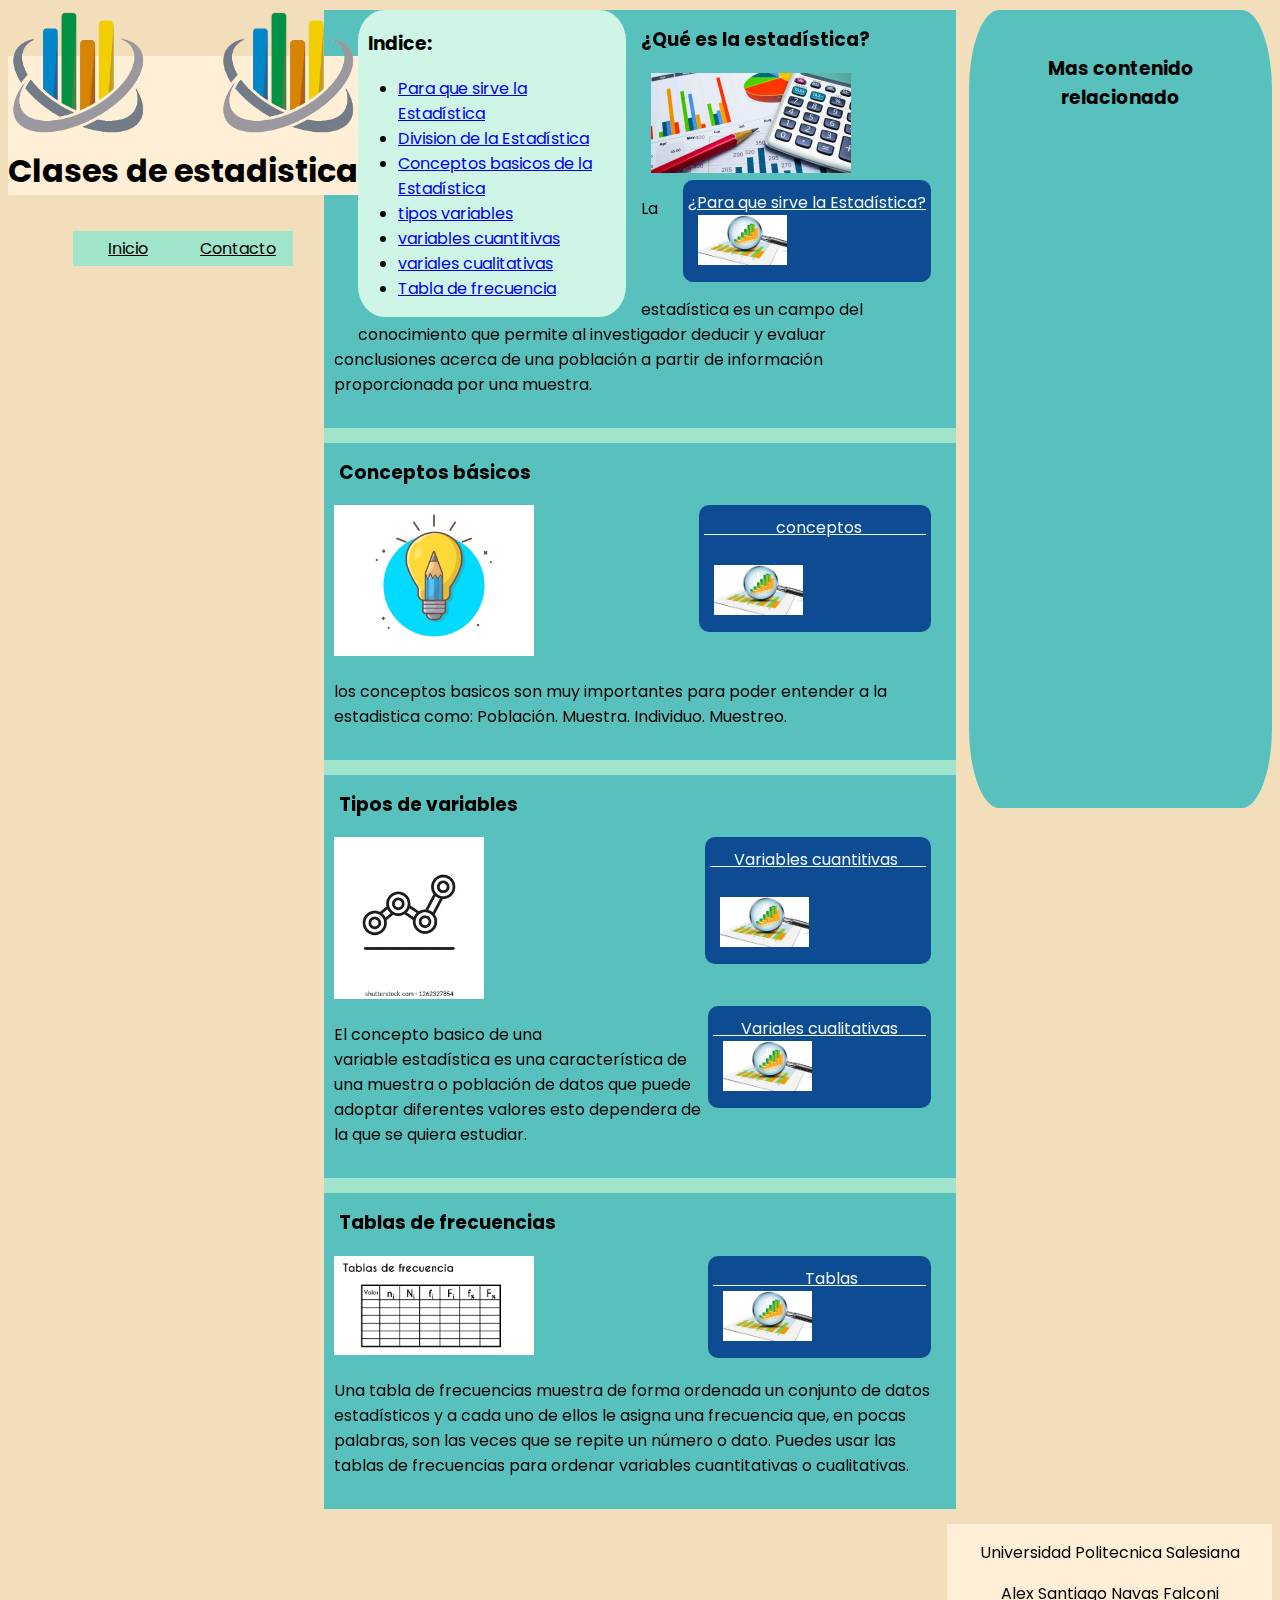
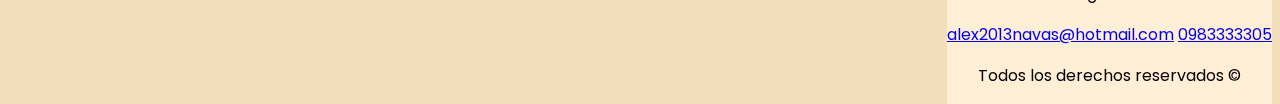
<file: trafor/index.html>
<!DOCTYPE html>
<html lang="en">
<head>
    <meta charset="UTF-8">
    <meta http-equiv="X-UA-Compatible" content="IE=edge">
    <meta name="viewport" content="width=device-width, initial-scale=1.0">
    <title>home page</title>
    <link rel="stylesheet" href="css/paginahome.css" type="text/css">
    <link rel="stylesheet" href="css/reglas.css" type="text/css">
    <link rel="stylesheet" href="css/3columnas.css" type="text/css">
    <link rel="stylesheet" href="https://fonts.googleapis.com/css2?family=Poppins">
</head>
<body>

<header class="encabezado">
    <div style="float: left;">
        <img src="imagenes\logo.png"  width="140" height="130" alt="logo">
    </div>
    
    <div style="float: right;">
        <img src="imagenes\logo.png"  width="140" height="130" alt="logo">
    </div>
    <br/>
    <div id="titu">
    <h1 style="text-align: center;">Clases de estadistica</h1>
</div>
    <ul id="menuHorizontal">
   
    <br/>
        <li><a href="index.html" target="_blank" >Inicio</a></li>
        <li><a href=" pagsec/pag9.html" target="_blank">Contacto</a></li>
    </ul>
    <br>
    
</header>



    <nav class="navegacion">
        <h3 style="padding-left: 10px;">Indice: </h3>
        <ul>
            <li><a href="pagsec/pag2.html" target="_blank">Para que sirve la Estadística</a></li>
            <li><a href="pagsec/pag3.html " target="_blank">Division de la Estadística</a> </li>
            <li><a href=" pagsec/pag4.html" target="_blank"> Conceptos basicos de la Estadística</a></li> <!--4 imagenes-->
            <li><a href=" pagsec/pag5.html" target="_blank"> tipos variables</a></li><!--tabla-->
            <li><a href=" pagsec/pag6.html" target="_blank">variables cuantitivas</a></li>
            <li><a href=" pagsec/pag7.html" target="_blank">variales cualitativas</a></li>
            <li><a href=" pagsec/pag8.html" target="_blank">Tabla de frecuencia</a></li><!--youtube-->
            
        </ul>
     </nav>
     
    <!-- videos de youtube-->
    <div class="videos">
        <h3 style="text-align: center;">Mas contenido relacionado</h3>
        <br>
        <iframe width="300" src="https://www.youtube.com/embed/IHuZKvCh3Mc" title="YouTube video player" frameborder="0" allow="accelerometer; autoplay; clipboard-write; encrypted-media; gyroscope; picture-in-picture" allowfullscreen></iframe>
        <iframe width="300" src="https://www.youtube.com/embed/0_ybaigJd1s" title="YouTube video player" frameborder="0" allow="accelerometer; autoplay; clipboard-write; encrypted-media; gyroscope; picture-in-picture" allowfullscreen></iframe>
        <iframe width="300" src="https://www.youtube.com/embed/Xq3thcQqwbc" title="YouTube video player" frameborder="0" allow="accelerometer; autoplay; clipboard-write; encrypted-media; gyroscope; picture-in-picture" allowfullscreen></iframe>
        <iframe width="300" src="https://www.youtube.com/embed/pt9-9BUQgQs" title="YouTube video player" frameborder="0" allow="accelerometer; autoplay; clipboard-write; encrypted-media; gyroscope; picture-in-picture" allowfullscreen></iframe>
        <br>
       <!-- <video width="300" height="300" controls>
            <source src="videos\video.mp4" type="video/mp4" > -->
        </video>
    </div>

     <div class="secciones">
        <section>
            <h3 style="margin-left: 15px; margin-top: 10px; padding-top: 15px;">¿Qué es la estadística?</h3>
            <article>
                <img src="imagenes/pag1.png" width="200" alt="Imagen de prueba" style="padding-left: 10px;">
                <aside >
                    <a href="pagsec/pag2.html" target="_blank" style="color: aliceblue;">¿Para que sirve la Estadística?</a>
                    <br>
                     
                    <img src="imagenes/pag1(2).png" height="50" alt="Imagen de prueba" style="padding-left: 10px;">
                </aside>
                <br/>
                <p style="padding-left: 10px;">La estadística es un campo del conocimiento que permite al investigador deducir y evaluar conclusiones acerca de una población a partir de información proporcionada por una muestra.
                </p>
            </article>
        </section>
        <section>
            <h3 style="margin-left: 15px; margin-top: 10px; padding-top: 15px;">Conceptos básicos</h3>
            <article>
                <img src="imagenes/pag1(3).png" width="200" alt="Imagen de prueba" style="padding-left: 10px;">
                <aside>
                    <a href="pagsec/pag2.html" target="_blank" style="color: aliceblue;"> &nbsp;&nbsp;&nbsp;&nbsp;&nbsp;&nbsp;&nbsp;&nbsp;&nbsp;&nbsp;&nbsp;&nbsp;&nbsp;&nbsp;&nbsp;&nbsp;&nbsp; conceptos&nbsp;&nbsp;&nbsp;&nbsp;&nbsp;&nbsp;&nbsp;&nbsp;&nbsp;&nbsp;&nbsp;&nbsp;&nbsp;&nbsp;&nbsp;&nbsp;</a>
                    <br>
                    <br> 
                    <img src="imagenes/pag1(2).png" height="50" alt="Imagen de prueba" style="padding-left: 10px;">
                </aside>
                <p style="padding-left: 10px;"> los conceptos basicos son muy importantes para poder entender a la estadistica como: Población.
                    Muestra.
                    Individuo.
                    Muestreo.

                    </p>
            </article>
        </section>
        <section>
            <h3 style="margin-left: 15px; margin-top: 10px; padding-top: 15px;">Tipos de variables</h3>
            <article>
                <img src="imagenes/pag1(4).png" width="150" alt="Imagen de prueba" style="padding-left: 10px;">
                <aside>
                    <a href=" pagsec/pag6.html" target="_blank" style="color: aliceblue; ">&nbsp;&nbsp;&nbsp;&nbsp;&nbsp;&nbsp;Variables cuantitivas&nbsp;&nbsp;&nbsp;&nbsp;&nbsp;&nbsp;&nbsp;</a>
                    <br>
                    <br> 
                    <img src="imagenes/pag1(2).png" height="50" alt="Imagen de prueba" style="padding-left: 10px;">
                </aside>
                <br>
                <aside>
                    <a href=" pagsec/pag7.html" target="_blank" style="color: aliceblue; ">&nbsp;&nbsp;&nbsp;&nbsp;&nbsp;&nbsp;&nbsp;Variales cualitativas&nbsp;&nbsp;&nbsp;&nbsp;&nbsp;&nbsp;&nbsp;</a>
                    <br>
                    <img src="imagenes/pag1(2).png" height="50" alt="Imagen de prueba" style="padding-left: 10px;">
                </aside>
                <p style="padding-left: 10px;">  El concepto basico de una variable estadística es una característica de una muestra o población de datos que puede adoptar diferentes valores esto dependera de la que se quiera estudiar.
                </p>
            </article>
        </section>
        <section>
            <h3 style="margin-left: 15px; margin-top: 10px; padding-top: 15px;">Tablas de frecuencias</h3>
            <article>
                <img src="imagenes/pag1(5).png" width="200" alt="Imagen de prueba" style="padding-left: 10px;">
                <aside>
                    <a href="pagsec/pag2.html" target="_blank" style="color: aliceblue;"> &nbsp;&nbsp;&nbsp;&nbsp;&nbsp;&nbsp;&nbsp;&nbsp;&nbsp;&nbsp;&nbsp;&nbsp;&nbsp;&nbsp;&nbsp;&nbsp;&nbsp;&nbsp;&nbsp;&nbsp;&nbsp;&nbsp; Tablas&nbsp;&nbsp;&nbsp;&nbsp;&nbsp;&nbsp;&nbsp;&nbsp;&nbsp;&nbsp;&nbsp;&nbsp;&nbsp;&nbsp;&nbsp;&nbsp;&nbsp;</a>
                    <br>

                    <img src="imagenes/pag1(2).png" height="50" alt="Imagen de prueba" style="padding-left: 10px;">
                </aside>
                <br/>
                <p style="padding-left: 10px;"> Una tabla de frecuencias muestra de forma ordenada un conjunto de datos estadísticos y a cada uno de ellos le asigna una frecuencia que, en pocas palabras, son las veces que se repite un número o dato. Puedes usar las tablas de frecuencias para ordenar variables cuantitativas o cualitativas.

                    </p>
            </article>
     </div>
     
<div class="contenedorPie">
    <footer class="pie" > 
        <p>Universidad Politecnica Salesiana</p>
        <p>Alex Santiago Navas Falconi</p>
        <a href="mailto:alex2013navas@hotmail.com">alex2013navas@hotmail.com</a>
        <a href="tel:0983333305">0983333305</a>
        <p> Todos los derechos reservados ©</p>
    </footer>
</div>


</body>
</html>
<!-- puntos agregados a las otras paginas-->
</file>
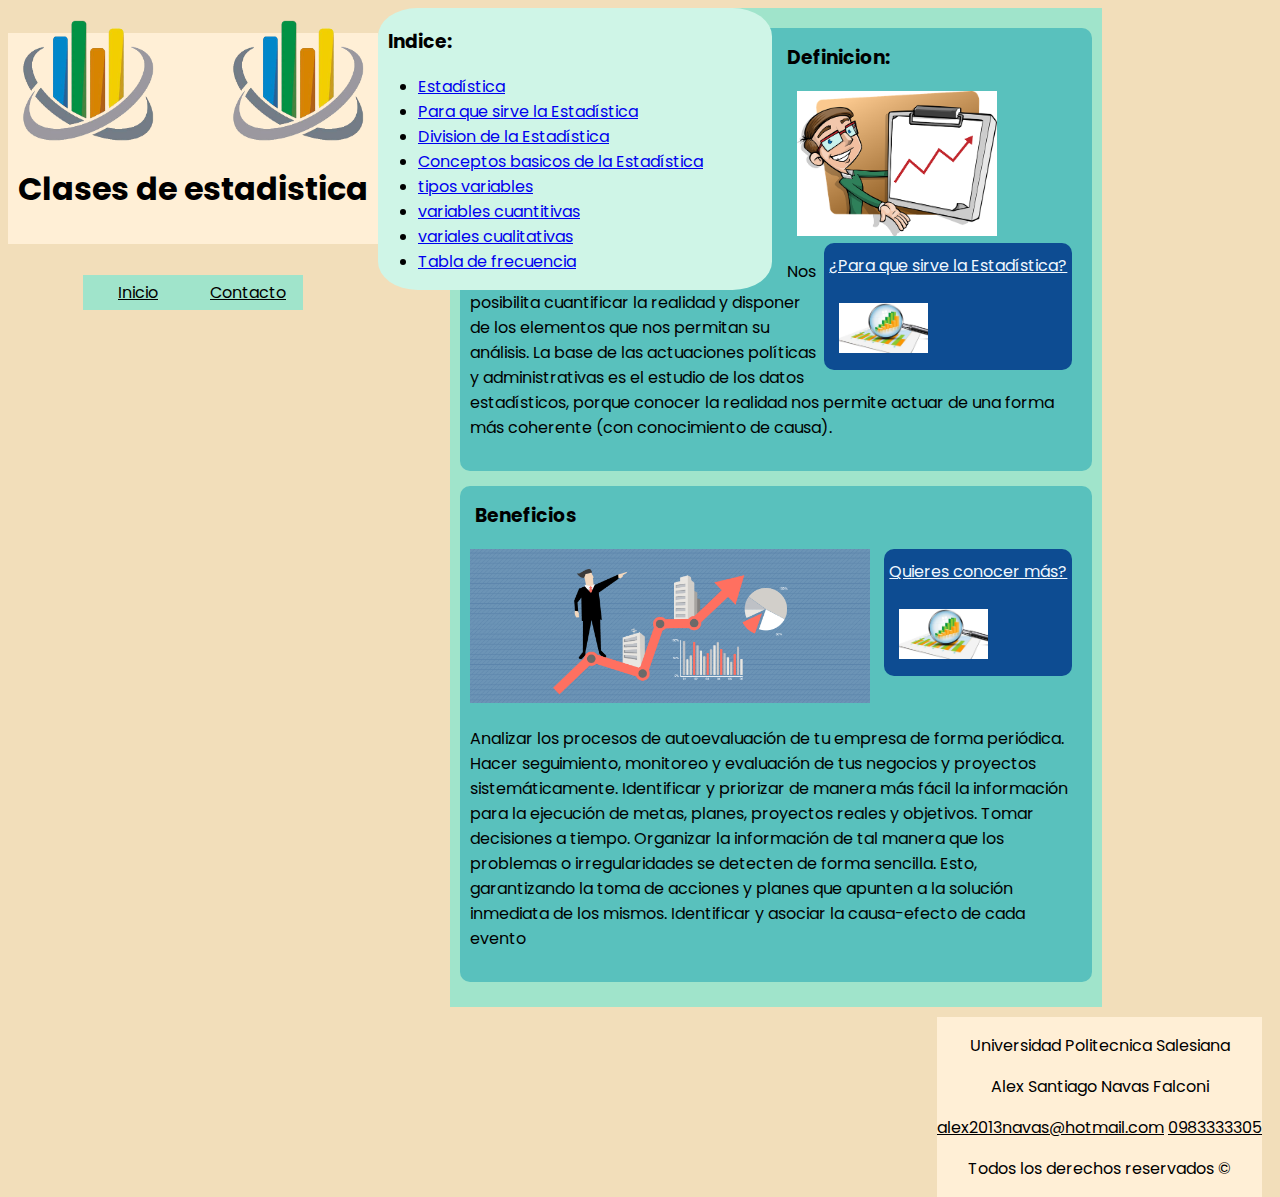
<file: trafor/pagsec/pag2.html>
<!DOCTYPE html>
<html lang="en">
<head>
    <style>@import url('https://fonts.googleapis.com/css2?family=Poppins:wght@100&display=swap');</style>
    <meta charset="UTF-8">
    <meta http-equiv="X-UA-Compatible" content="IE=edge">
    <meta name="viewport" content="width=device-width, initial-scale=1.0">
    <title>Para que sive la estadistica</title>
    <link rel="stylesheet" href="../css/2columnas.css" type="text/css">
    <link rel="stylesheet" href="../css/reglas.css" type="text/css">
    <link rel="stylesheet" href="https://fonts.googleapis.com/css2?family=Poppins">
</head>
<body>
    <header class="encabezado">
        <div style="float: left;">
            <img src="../imagenes/logo.png"  width="140" height="130" alt="logo">
        </div>
        
        <div style="float: right;">
            <img src="../imagenes/logo.png"  width="140" height="130" alt="logo">
        </div>
        <br/>
        <div id="titu">
            <h1 style="text-align: center;">Clases de estadistica</h1>
        </div>
        <ul id="menuHorizontal">
            <li><a href="../index.html" target="_blank">Inicio</a></li>
            <li><a href=" ../pagsec/pag9.html" target="_blank">Contacto</a></li>
        </ul>
        <br>
        
    </header>
    <nav class="navegacion">
        <h3 style="padding-left: 10px;">Indice: </h3>
        <ul>
            <li><a href="../index.html" target="_blank">Estadística</a></li>
            <li><a href="pag2.html" target="_blank">Para que sirve la Estadística</a></li>
            <li><a href="pag3.html " target="_blank">Division de la Estadística</a> </li>
            <li><a href="pag4.html" target="_blank"> Conceptos basicos de la Estadística</a></li> <!--4 imagenes-->
            <li><a href="pag5.html" target="_blank"> tipos variables</a></li><!--tabla-->
            <li><a href="pag6.html" target="_blank">variables cuantitivas</a></li>
            <li><a href="pag7.html" target="_blank">variales cualitativas</a></li>
            <li><a href="pag8.html" target="_blank">Tabla de frecuencia </a></li><!--youtube-->
            
        </ul>
     </nav>

        
     <div class="secciones">
        <section>
            <h3 style="margin-left: 15px; margin-top: 10px; padding-top: 15px;">Definicion: </h3>
            <article>
                <img src="../imagenes/pag2.png" width="200" alt="Imagen de prueba" style="padding-left: 10px;">
                <aside >
                    <a href="https://www.captio.net/blog/el-papel-de-la-estadistica-y-el-analisis-de-datos-en-la-gestion-por-procesos" target="_blank" style="color: aliceblue;">¿Para que sirve la Estadística?</a>
                    <br>
                    <br> 
                    <img src="../imagenes/pag1(2).png" height="50" alt="Imagen de prueba" style="padding-left: 10px;">
                </aside>
                <p style="padding-left: 10px;">Nos posibilita cuantificar la realidad y disponer de los elementos que nos permitan su análisis. La base de las actuaciones políticas y administrativas es el estudio de los datos estadísticos, porque conocer la realidad nos permite actuar de una forma más coherente (con conocimiento de causa).</p>
            </article>
        </section>
        <section>
            <h3 style="margin-left: 15px; margin-top: 10px; padding-top: 15px;">Beneficios</h3>
            <article>
                <img src="../imagenes/pag2(2).png" width="400" alt="Imagen de prueba" style="padding-left: 10px;">
                <aside>
                    <a href="https://www.captio.net/blog/el-papel-de-la-estadistica-y-el-analisis-de-datos-en-la-gestion-por-procesos" target="_blank" style="color: aliceblue;">Quieres conocer más?</a>
                    <br>
                    <br> 
                    <img src="../imagenes/pag1(2).png" height="50" alt="Imagen de prueba" style="padding-left: 10px;">
                </aside>
                <p style="padding-left: 10px;">Analizar los procesos de autoevaluación de tu empresa de forma periódica.

                    Hacer seguimiento, monitoreo y evaluación de tus negocios y proyectos sistemáticamente.
                   
                    Identificar y priorizar de manera más fácil la información para la ejecución de metas, planes, proyectos reales y objetivos.
                   
                    Tomar decisiones a tiempo.
                   
                    Organizar la información de tal manera que los problemas o irregularidades se detecten de forma sencilla. Esto, garantizando la toma de acciones y planes que apunten a la solución inmediata de los mismos.
                   
                    Identificar y asociar la causa-efecto de cada evento</p>
            </article>
        </section>
       
     </div>
     
<div class="contenedorPie">
<footer class="pie"> 
    <p>Universidad Politecnica Salesiana</p>
    <p>Alex Santiago Navas Falconi</p>
    <a href="mailto:alex2013navas@hotmail.com">alex2013navas@hotmail.com</a>
    <a href="tel:0983333305">0983333305</a>
    <p> Todos los derechos reservados ©</p>
</footer>
</div>

</body>
</html>
<!-- puntos agregados a las otras paginas-->
</file>
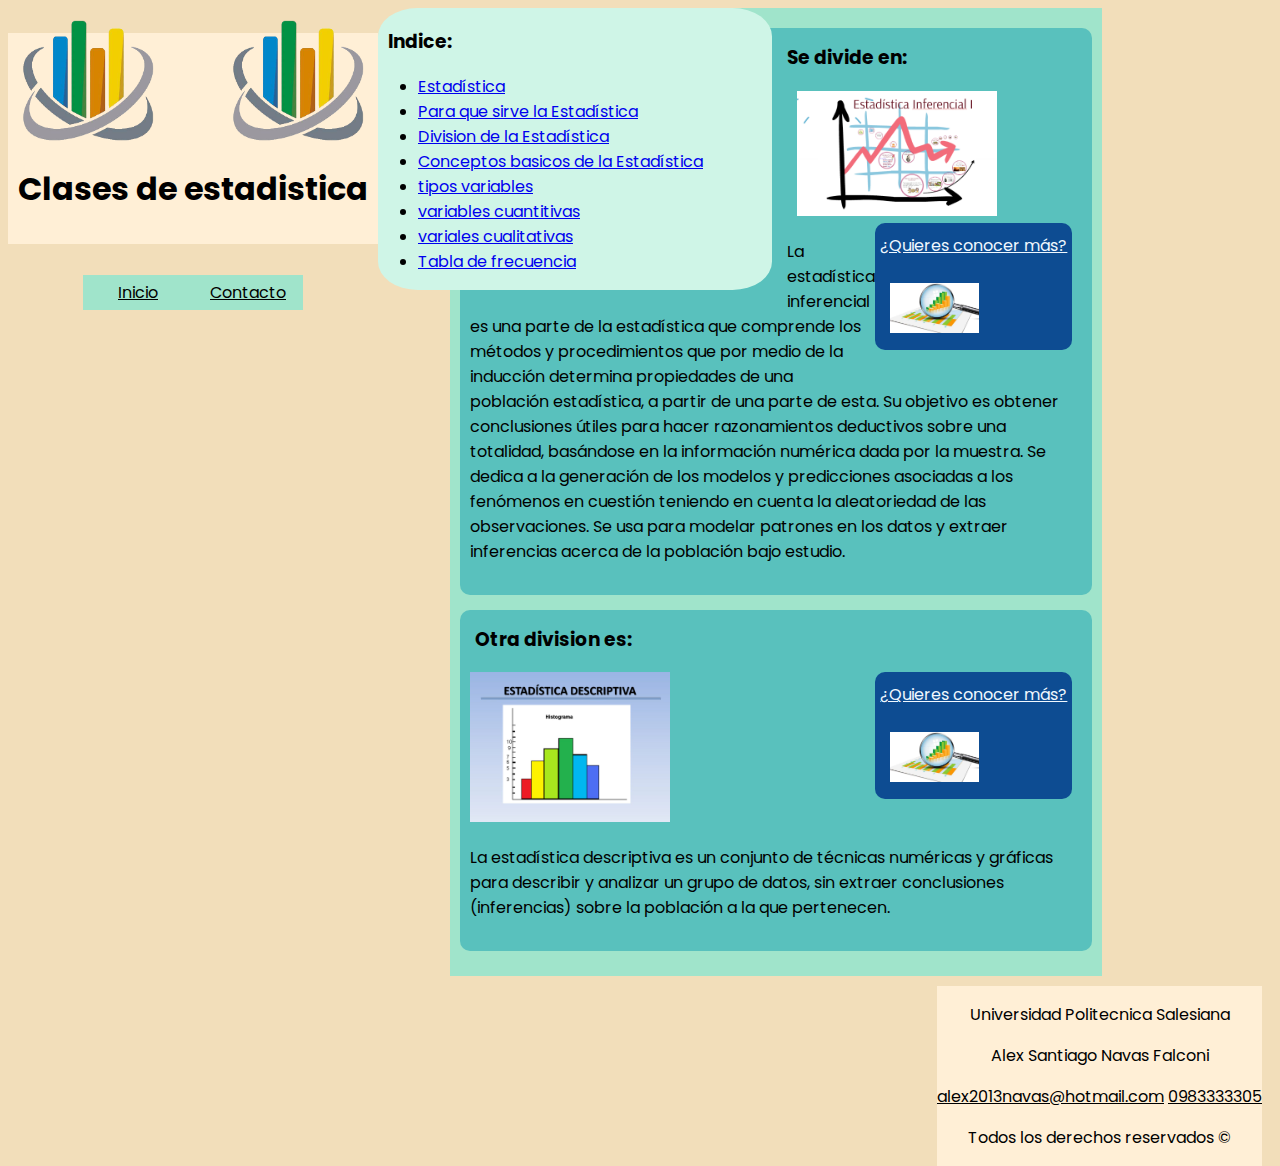
<file: trafor/pagsec/pag3.html>
<!DOCTYPE html>
<html lang="en">
<head>
    <style>@import url('https://fonts.googleapis.com/css2?family=Poppins:wght@100&display=swap');</style>
    <meta charset="UTF-8">
    <meta http-equiv="X-UA-Compatible" content="IE=edge">
    <meta name="viewport" content="width=device-width, initial-scale=1.0">
    <title>division de la estadistica</title>
    <link rel="stylesheet" href="../css/2columnas.css" type="text/css">
    <link rel="stylesheet" href="../css/reglas.css" type="text/css">
    <link rel="stylesheet" href="https://fonts.googleapis.com/css2?family=Poppins">
</head>
<body>
    <header class="encabezado">
        <div style="float: left;">
            <img src="../imagenes/logo.png"  width="140" height="130" alt="logo">
        </div>
        
        <div style="float: right;">
            <img src="../imagenes/logo.png"  width="140" height="130" alt="logo">
        </div>
        <br/>
        <div id="titu">
            <h1 style="text-align: center;">Clases de estadistica</h1>
        </div>
        <ul id="menuHorizontal">
            <li><a href="../index.html" target="_blank">Inicio</a></li>
            <li><a href=" ../pagsec/pag9.html" target="_blank">Contacto</a></li>
        </ul>
        <br>
        
    </header>
    <nav class="navegacion">
        <h3 style="padding-left: 10px;">Indice: </h3>
        <ul>
            <li><a href="../index.html" target="_blank">Estadística</a></li>
            <li><a href="pag2.html" target="_blank">Para que sirve la Estadística</a></li>
            <li><a href="pag3.html " target="_blank">Division de la Estadística</a> </li>
            <li><a href="pag4.html" target="_blank"> Conceptos basicos de la Estadística</a></li> <!--4 imagenes-->
            <li><a href="pag5.html" target="_blank"> tipos variables</a></li><!--tabla-->
            <li><a href="pag6.html" target="_blank">variables cuantitivas</a></li>
            <li><a href="pag7.html" target="_blank">variales cualitativas</a></li>
            <li><a href="pag8.html" target="_blank">Tabla de frecuencia </a></li><!--youtube-->
            
        </ul>
     </nav>

        
     <div class="secciones">
        <section>
            <h3 style="margin-left: 15px; margin-top: 10px; padding-top: 15px;">Se divide en: </h3>
            <article>
                <img src="../imagenes/pag3.png" width="200" alt="Imagen de prueba" style="padding-left: 10px;">
                <aside >
                    <a href="https://es.wikipedia.org/wiki/Estad%C3%ADstica_inferencial" target="_blank" style="color: aliceblue;">¿Quieres conocer más?</a>
                    <br>
                    <br> 
                    <img src="../imagenes/pag1(2).png" height="50" alt="Imagen de prueba" style="padding-left: 10px;">
                </aside>
                <p style="padding-left: 10px;">La estadística inferencial es una parte de la estadística que comprende los métodos y procedimientos que por medio de la inducción determina propiedades de una población estadística, a partir de una parte de esta. Su objetivo es obtener conclusiones útiles para hacer razonamientos deductivos sobre una totalidad, basándose en la información numérica dada por la muestra.

                    Se dedica a la generación de los modelos y predicciones asociadas a los fenómenos en cuestión teniendo en cuenta la aleatoriedad de las observaciones. Se usa para modelar patrones en los datos y extraer inferencias acerca de la población bajo estudio. </p>
            </article>
        </section>
        <section>
            <h3 style="margin-left: 15px; margin-top: 10px; padding-top: 15px;">Otra division es:</h3>
            <article>
                <img src="../imagenes/pag3(2).png" width="200" alt="Imagen de prueba" style="padding-left: 10px;">
                <aside>
                    <a href="https://economipedia.com/definiciones/estadistica-descriptiva.html" target="_blank" style="color: aliceblue;">¿Quieres conocer más?</a>
                    <br>
                    <br> 
                    <img src="../imagenes/pag1(2).png" height="50" alt="Imagen de prueba" style="padding-left: 10px;">
                </aside>
                <p style="padding-left: 10px;">La estadística descriptiva es un conjunto de técnicas numéricas y gráficas para describir y analizar un grupo de datos, sin extraer conclusiones (inferencias) sobre la población a la que pertenecen.</p>
            </article>
        </section>
       
     </div>
     
<div class="contenedorPie">
<footer class="pie"> 
    <p>Universidad Politecnica Salesiana</p>
    <p>Alex Santiago Navas Falconi</p>
    <a href="mailto:alex2013navas@hotmail.com">alex2013navas@hotmail.com</a>
    <a href="tel:0983333305">0983333305</a>
    <p> Todos los derechos reservados ©</p>
</footer>
</div>

</body>
</html>
</file>
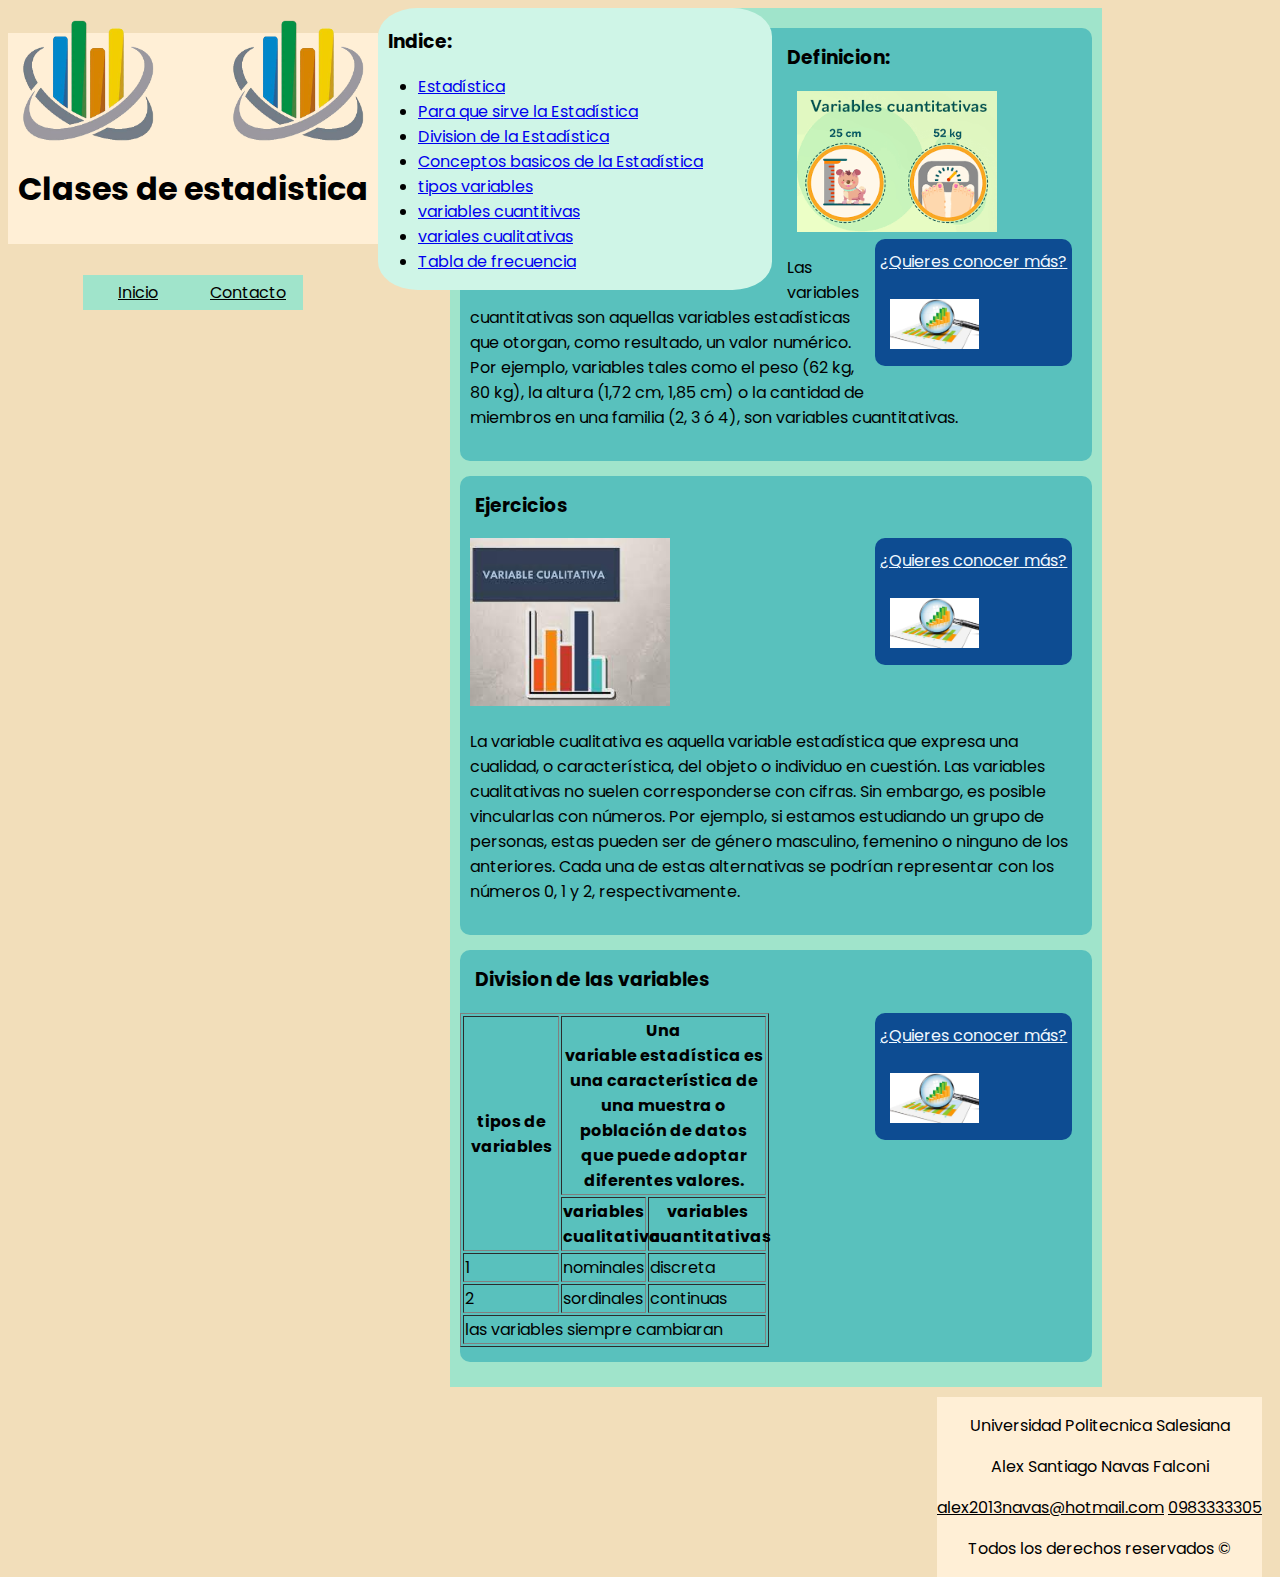
<file: trafor/pagsec/pag5.html>
<!DOCTYPE html>
<html lang="en">
<head>
    <style>@import url('https://fonts.googleapis.com/css2?family=Poppins:wght@100&display=swap');</style>
    <meta charset="UTF-8">
    <meta http-equiv="X-UA-Compatible" content="IE=edge">
    <meta name="viewport" content="width=device-width, initial-scale=1.0">
    <title>tipos de variables</title>
    <link rel="stylesheet" href="../css/2columnas.css" type="text/css">
    <link rel="stylesheet" href="../css/reglas.css" type="text/css">
    <link rel="stylesheet" href="https://fonts.googleapis.com/css2?family=Poppins">
</head>
<body>
    <header class="encabezado">
        <div style="float: left;">
            <img src="../imagenes/logo.png"  width="140" height="130" alt="logo">
        </div>
        
        <div style="float: right;">
            <img src="../imagenes/logo.png"  width="140" height="130" alt="logo">
        </div>
        <br/>
        <div id="titu">
            <h1 style="text-align: center;">Clases de estadistica</h1>
        </div>
        <ul id="menuHorizontal">
            <li><a href="../index.html" target="_blank">Inicio</a></li>
            <li><a href=" ../pagsec/pag9.html" target="_blank">Contacto</a></li>
        </ul>
        <br>
        
    </header>
    <nav class="navegacion">
        <h3 style="padding-left: 10px;">Indice: </h3>
        <ul>
            <li><a href="../index.html" target="_blank">Estadística</a></li>
            <li><a href="pag2.html" target="_blank">Para que sirve la Estadística</a></li>
            <li><a href="pag3.html " target="_blank">Division de la Estadística</a> </li>
            <li><a href="pag4.html" target="_blank"> Conceptos basicos de la Estadística</a></li> <!--4 imagenes-->
            <li><a href="pag5.html" target="_blank"> tipos variables</a></li><!--tabla-->
            <li><a href="pag6.html" target="_blank">variables cuantitivas</a></li>
            <li><a href="pag7.html" target="_blank">variales cualitativas</a></li>
            <li><a href="pag8.html" target="_blank">Tabla de frecuencia</a></li><!--youtube-->
            
        </ul>
     </nav>

        
     <div class="secciones">
        <section>
            <h3 style="margin-left: 15px; margin-top: 10px; padding-top: 15px;">Definicion: </h3>
            <article>
                <img src="../imagenes/pag5.png" width="200" alt="Imagen de prueba" style="padding-left: 10px;">
                <aside >
                    <a href="https://enciclopediaeconomica.com/variable-cuantitativa/" target="_blank" style="color: aliceblue;">¿Quieres conocer más?</a>
                    <br>
                    <br> 
                    <img src="../imagenes/pag1(2).png" height="50" alt="Imagen de prueba" style="padding-left: 10px;">
                </aside>
                <p style="padding-left: 10px;">Las variables cuantitativas son aquellas variables estadísticas que otorgan, como resultado, un valor numérico.

                  Por ejemplo, variables tales como el peso (62 kg, 80 kg), la altura (1,72 cm, 1,85 cm) o la cantidad de miembros en una familia (2, 3 ó 4), son variables cuantitativas.</p>
            </article>
        </section>
        <section>
            <h3 style="margin-left: 15px; margin-top: 10px; padding-top: 15px;">Ejercicios</h3>
            <article>
                <img src="../imagenes/pag5(2).png" width="200" alt="Imagen de prueba" style="padding-left: 10px;">
                <aside>
                    <a href="https://economipedia.com/definiciones/variable-cualitativa.html" target="_blank" style="color: aliceblue;">¿Quieres conocer más?</a>
                    <br>
                    <br> 
                    <img src="../imagenes/pag1(2).png" height="50" alt="Imagen de prueba" style="padding-left: 10px;">
                </aside>
                <p style="padding-left: 10px;">La variable cualitativa es aquella variable estadística que expresa una cualidad, o característica, del objeto o individuo en cuestión.

                  Las variables cualitativas no suelen corresponderse con cifras. Sin embargo, es posible vincularlas con números. Por ejemplo, si estamos estudiando un grupo de personas, estas pueden ser de género masculino, femenino o ninguno de los anteriores. Cada una de estas alternativas se podrían representar con los números 0, 1 y 2, respectivamente.
                  
                  </p>
            </article>
        </section>
        <section>
          <h3 style="margin-left: 15px; margin-top: 10px; padding-top: 15px;">Division de las variables</h3>
          <article>
              
              <aside>
                  <a href="https://matemovil.com/variables-cualitativas-y-cuantitativas/" target="_blank" style="color: aliceblue;">¿Quieres conocer más?</a>
                  <br>
                  <br> 
                  <img src="../imagenes/pag1(2).png" height="50" alt="Imagen de prueba" style="padding-left: 10px;">
              </aside>
              <table  border="1" style="undefined;table-layout: fixed; width: 299px">
                <colgroup>
                <col style="width: 96px">
                <col style="width: 85px">
                <col style="width: 118px">
                </colgroup>
                <thead>
                  <tr>
                    <th rowspan="2">tipos de variables</th>
                    <th colspan="2">Una variable estadística es una característica de una muestra o población de datos que puede adoptar diferentes valores.</th>
                  </tr>
                  <tr>
                    <th>variables cualitativa</th>
                    <th>variables cuantitativas</th>
                  </tr>
                </thead>
                <tbody>
                  <tr>
                    <td>1</td>
                    <td>nominales</td>
                    <td>discreta</td>
                  </tr>
                  <tr>
                    <td>2</td>
                    <td>sordinales</td>
                    <td>continuas</td>
                  </tr>
                  <tr>
                    <td colspan="3">las variables siempre cambiaran</td>
                  </tr>
                </tbody>
                </table>
          </article>
      </section>
       
     </div>
     
<div class="contenedorPie">
<footer class="pie"> 
    <p>Universidad Politecnica Salesiana</p>
    <p>Alex Santiago Navas Falconi</p>
    <a href="mailto:alex2013navas@hotmail.com">alex2013navas@hotmail.com</a>
    <a href="tel:0983333305">0983333305</a>
    <p> Todos los derechos reservados ©</p>
</footer>
</div>

</body>
</html>
</file>
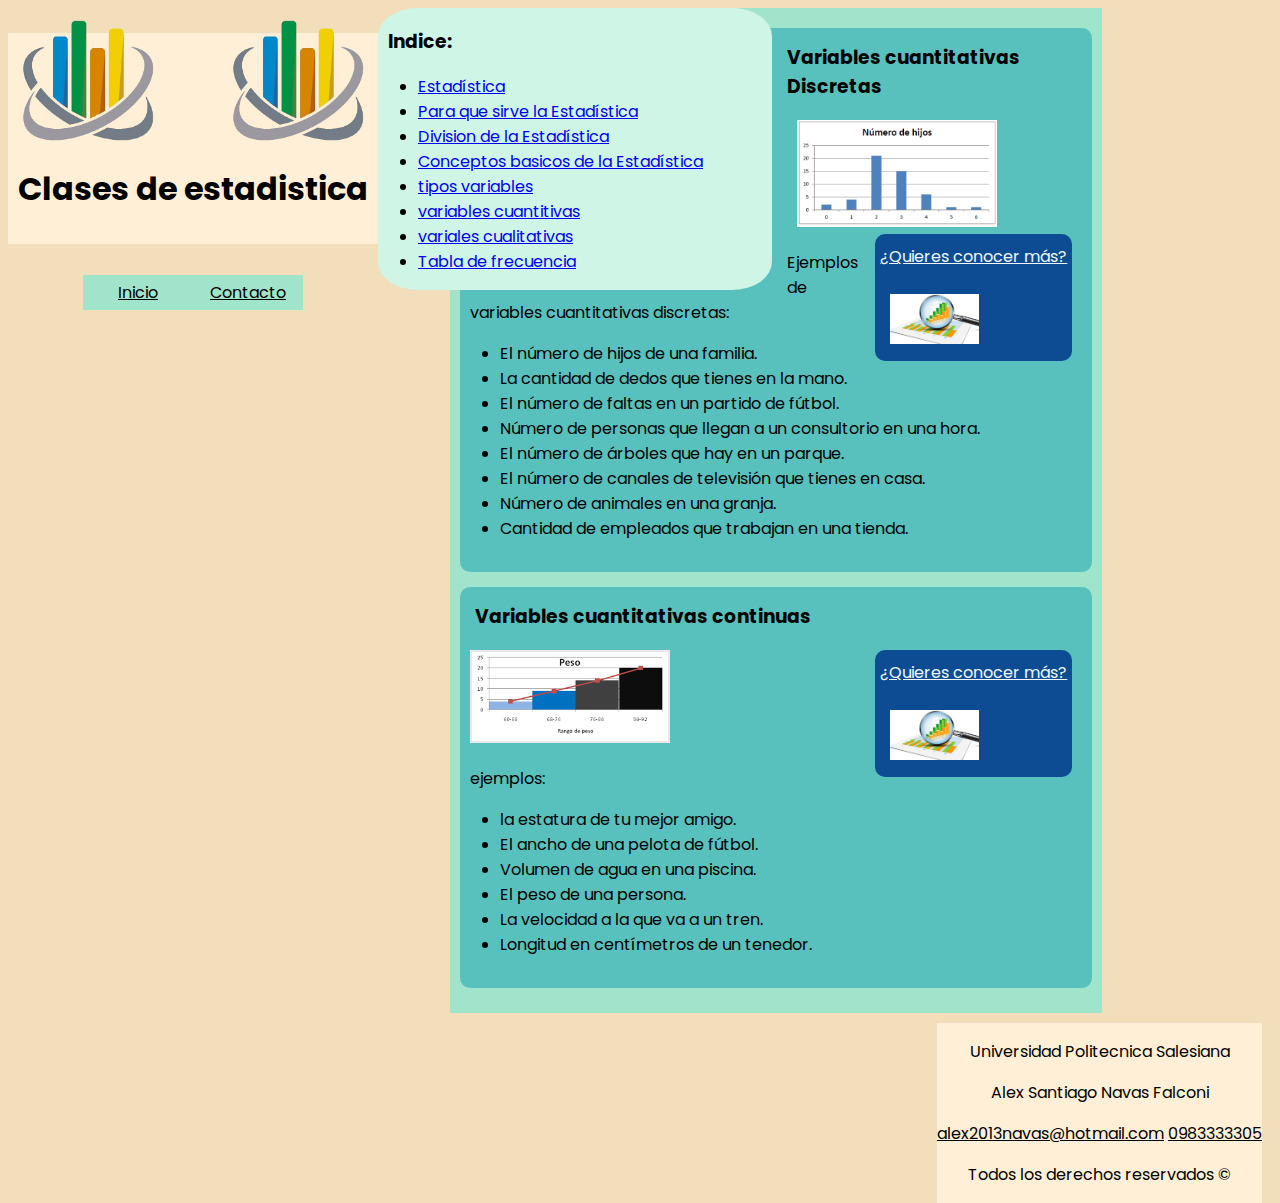
<file: trafor/pagsec/pag6.html>
<!DOCTYPE html>
<html lang="en">
<head>
    <style>@import url('https://fonts.googleapis.com/css2?family=Poppins:wght@100&display=swap');</style>
    <meta charset="UTF-8">
    <meta http-equiv="X-UA-Compatible" content="IE=edge">
    <meta name="viewport" content="width=device-width, initial-scale=1.0">
    <title>variables cuantitativas</title>
    <link rel="stylesheet" href="../css/2columnas.css" type="text/css">
    <link rel="stylesheet" href="../css/reglas.css" type="text/css">
    <link rel="stylesheet" href="https://fonts.googleapis.com/css2?family=Poppins">
</head>
<body>
    <header class="encabezado">
        <div style="float: left;">
            <img src="../imagenes/logo.png"  width="140" height="130" alt="logo">
        </div>
        
        <div style="float: right;">
            <img src="../imagenes/logo.png"  width="140" height="130" alt="logo">
        </div>
        <br/>
        <div id="titu">
            <h1 style="text-align: center;">Clases de estadistica</h1>
        </div>
        <ul id="menuHorizontal">
            <li><a href="../index.html" target="_blank">Inicio</a></li>
            <li><a href=" ../pagsec/pag9.html" target="_blank">Contacto</a></li>
        </ul>
        <br>
        
    </header>
    <nav class="navegacion">
        <h3 style="padding-left: 10px;">Indice: </h3>
        <ul>
            <li><a href="../index.html" target="_blank">Estadística</a></li>
            <li><a href="pag2.html" target="_blank">Para que sirve la Estadística</a></li>
            <li><a href="pag3.html " target="_blank">Division de la Estadística</a> </li>
            <li><a href="pag4.html" target="_blank"> Conceptos basicos de la Estadística</a></li> <!--4 imagenes-->
            <li><a href="pag5.html" target="_blank"> tipos variables</a></li><!--tabla-->
            <li><a href="pag6.html" target="_blank">variables cuantitivas</a></li>
            <li><a href="pag7.html" target="_blank">variales cualitativas</a></li>
            <li><a href="pag8.html" target="_blank">Tabla de frecuencia </a></li><!--youtube-->
            
        </ul>
     </nav>

        
     <div class="secciones">
        <section>
            <h3 style="margin-left: 15px; margin-top: 10px; padding-top: 15px;">Variables cuantitativas Discretas </h3>
            <article>
                <img src="../imagenes/pag6(2).png" width="200" alt="Imagen de prueba" style="padding-left: 10px;">
                <aside >
                    <a href="https://matemovil.com/variables-discretas-y-continuas-ejemplos-y-ejercicios/" target="_blank" style="color: aliceblue;">¿Quieres conocer más?</a>
                    <br>
                    <br> 
                    <img src="../imagenes/pag1(2).png" height="50" alt="Imagen de prueba" style="padding-left: 10px;">
                </aside>
                <p style="padding-left: 10px;">Ejemplos de variables cuantitativas discretas:</p>
                    <ul>

                    <li>El número de hijos de una familia.</li>
                    <li>La cantidad de dedos que tienes en la mano.</li>
                    <li>El número de faltas en un partido de fútbol.</li>
                    <li>Número de personas que llegan a un consultorio en una hora.</li>
                    <li>El número de árboles que hay en un parque.</li>
                    <li>El número de canales de televisión que tienes en casa.</li>
                    <li>Número de animales en una granja.</li>
                    <li>Cantidad de empleados que trabajan en una tienda.</li>
                    
                </ul>
            </article>
        </section>
        <section>
            <h3 style="margin-left: 15px; margin-top: 10px; padding-top: 15px;">Variables cuantitativas continuas</h3>
            <article>
                <img src="../imagenes/pag6.png" width="200" alt="Imagen de prueba" style="padding-left: 10px;">
                <aside>
                    <a href="https://matemovil.com/variables-discretas-y-continuas-ejemplos-y-ejercicios/" target="_blank" style="color: aliceblue;">¿Quieres conocer más?</a>
                    <br>
                    <br> 
                    <img src="../imagenes/pag1(2).png" height="50" alt="Imagen de prueba" style="padding-left: 10px;">
                </aside>
                <p style="padding-left: 10px;"> ejemplos:</p>
                <ul>
                    <li>la estatura de tu mejor amigo.</li>
                    <li>El ancho de una pelota de fútbol.</li>
                    <li>Volumen de agua en una piscina.</li>
                    <li>El peso de una persona.</li>
                    <li>La velocidad a la que va a un tren.</li>
                    <li>Longitud en centímetros de un tenedor.</li>
                </ul>
                    
            </article>
        </section>
       
     </div>
     
<div class="contenedorPie">
<footer class="pie"> 
    <p>Universidad Politecnica Salesiana</p>
    <p>Alex Santiago Navas Falconi</p>
    <a href="mailto:alex2013navas@hotmail.com">alex2013navas@hotmail.com</a>
    <a href="tel:0983333305">0983333305</a>
    <p> Todos los derechos reservados ©</p>
</footer>
</div>

</body>
</html>
</file>
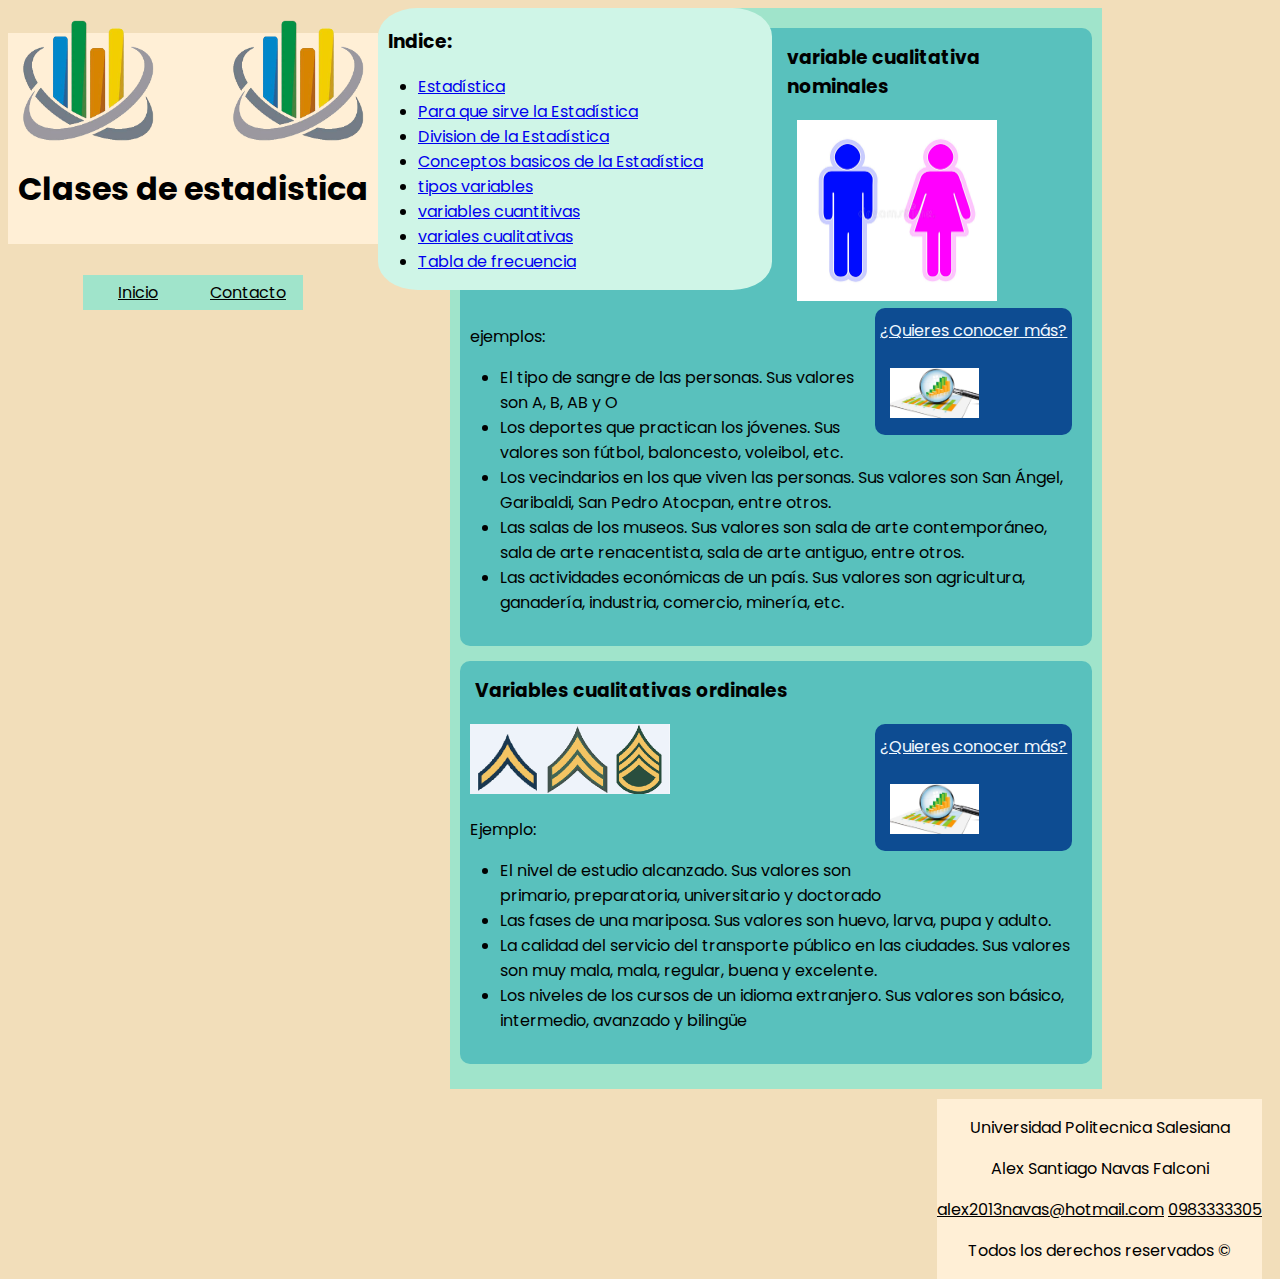
<file: trafor/pagsec/pag7.html>
<!DOCTYPE html>
<html lang="en">
<head>
    <style>@import url('https://fonts.googleapis.com/css2?family=Poppins:wght@100&display=swap');</style>
    <meta charset="UTF-8">
    <meta http-equiv="X-UA-Compatible" content="IE=edge">
    <meta name="viewport" content="width=device-width, initial-scale=1.0">
    <title>variables cualoitativas</title>
    <link rel="stylesheet" href="../css/2columnas.css" type="text/css">
    <link rel="stylesheet" href="../css/reglas.css" type="text/css">
    <link rel="stylesheet" href="https://fonts.googleapis.com/css2?family=Poppins">
</head>
<body>
    <header class="encabezado">
        <div style="float: left;">
            <img src="../imagenes/logo.png"  width="140" height="130" alt="logo">
        </div>
        
        <div style="float: right;">
            <img src="../imagenes/logo.png"  width="140" height="130" alt="logo">
        </div>
        <br/>
        <div id="titu">
            <h1 style="text-align: center;">Clases de estadistica</h1>
        </div>
        <ul id="menuHorizontal">
            <li><a href="../index.html" target="_blank">Inicio</a></li>
            <li><a href=" ../pagsec/pag9.html" target="_blank">Contacto</a></li>
        </ul>
        <br>
        
    </header>
    <nav class="navegacion">
        <h3 style="padding-left: 10px;">Indice: </h3>
        <ul>
            <li><a href="../index.html" target="_blank">Estadística</a></li>
            <li><a href="pag2.html" target="_blank">Para que sirve la Estadística</a></li>
            <li><a href="pag3.html " target="_blank">Division de la Estadística</a> </li>
            <li><a href="pag4.html" target="_blank"> Conceptos basicos de la Estadística</a></li> <!--4 imagenes-->
            <li><a href="pag5.html" target="_blank"> tipos variables</a></li><!--tabla-->
            <li><a href="pag6.html" target="_blank">variables cuantitivas</a></li>
            <li><a href="pag7.html" target="_blank">variales cualitativas</a></li>
            <li><a href="pag8.html" target="_blank">Tabla de frecuencia </a></li><!--youtube-->
            
        </ul>
     </nav>

        
     <div class="secciones">
        <section>
            <h3 style="margin-left: 15px; margin-top: 10px; padding-top: 15px;">variable cualitativa nominales </h3>
            <article>
                <img src="../imagenes/pag7(2).png" width="200" alt="Imagen de prueba" style="padding-left: 10px;">
                <aside >
                    <a href="https://www.ejemplos.co/variables-cualitativas-nominales/" target="_blank" style="color: aliceblue;">¿Quieres conocer más?</a>
                    <br>
                    <br> 
                    <img src="../imagenes/pag1(2).png" height="50" alt="Imagen de prueba" style="padding-left: 10px;">
                </aside>
                <p style="padding-left: 10px;">ejemplos:</p>
                <ul>
                    <li>El tipo de sangre de las personas. Sus valores son A, B, AB y O</li>
                    <li>Los deportes que practican los jóvenes. Sus valores son fútbol, baloncesto, voleibol, etc.

                        </li>
                    <li>Los vecindarios en los que viven las personas. Sus valores son San Ángel, Garibaldi, San Pedro Atocpan, entre otros.

                        </li>
                    <li>Las salas de los museos. Sus valores son sala de arte contemporáneo, sala de arte renacentista, sala de arte antiguo, entre otros.

                        </li>
                    <li>Las actividades económicas de un país. Sus valores son agricultura, ganadería, industria, comercio, minería, etc.

                        </li>
                </ul>
            </article>
        </section>
        <section>
            <h3 style="margin-left: 15px; margin-top: 10px; padding-top: 15px;">Variables cualitativas ordinales</h3>
            <article>
                <img src="../imagenes/pag7.png" width="200" alt="Imagen de prueba" style="padding-left: 10px;">
                <aside>
                    <a href="https://es.liveworksheets.com/worksheets/es/Matemáticas/Estadística/Tabla_de_frecuencia_datos_agrupados_fn2477945ps" target="_blank" style="color: aliceblue;">¿Quieres conocer más?</a>
                    <br>
                    <br> 
                    <img src="../imagenes/pag1(2).png" height="50" alt="Imagen de prueba" style="padding-left: 10px;">
                </aside>
                <p style="padding-left: 10px;">Ejemplo:</p>
                <ul>
                    <li>El nivel de estudio alcanzado. Sus valores son primario, preparatoria,   
                        universitario y doctorado</li>
                    <li>Las fases de una mariposa. Sus valores son huevo, larva, pupa y 
                        adulto.
                      </li>
                    <li>La calidad del servicio del transporte público en las ciudades. Sus 
                        valores son muy mala, mala, regular, buena y excelente.
                      </li>
                    <li>Los niveles de los cursos de un idioma extranjero. Sus valores son 
                        básico, intermedio, avanzado y bilingüe</li>
                </ul>
            </article>
        </section>
       
     </div>
     
<div class="contenedorPie">
<footer class="pie"> 
    <p>Universidad Politecnica Salesiana</p>
    <p>Alex Santiago Navas Falconi</p>
    <a href="mailto:alex2013navas@hotmail.com">alex2013navas@hotmail.com</a>
    <a href="tel:0983333305">0983333305</a>
    <p> Todos los derechos reservados ©</p>
</footer>
</div>

</body>
</html>
</file>
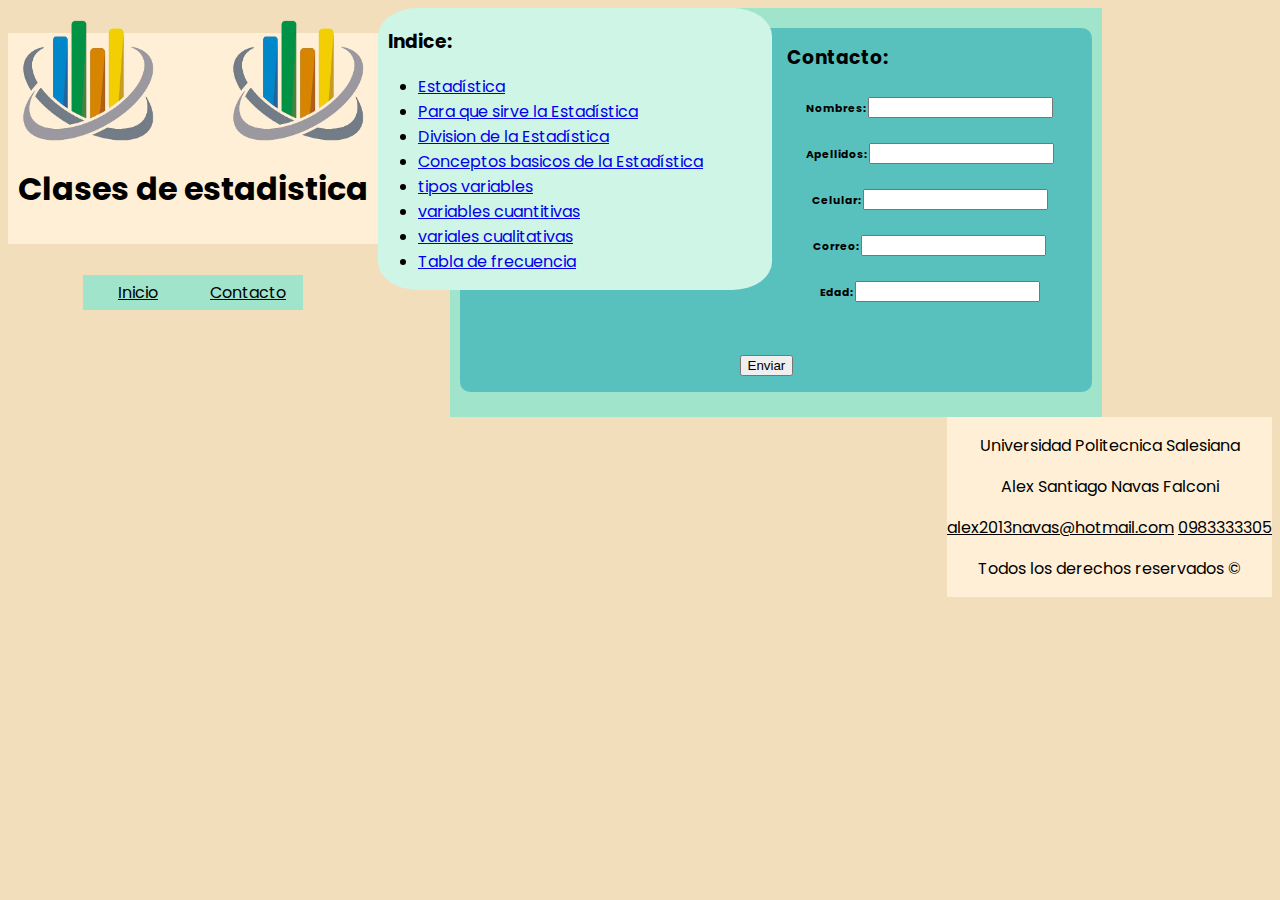
<file: trafor/pagsec/pag9.html>
<!DOCTYPE html>
<html lang="en">
<head>
    <style>@import url('https://fonts.googleapis.com/css2?family=Poppins:wght@100&display=swap');</style>
    <meta charset="UTF-8">
    <meta http-equiv="X-UA-Compatible" content="IE=edge">
    <meta name="viewport" content="width=device-width, initial-scale=1.0">
    <title>Contacto</title>
    <link rel="stylesheet" href="../css/2columnas.css" type="text/css">
    <link rel="stylesheet" href="../css/reglas.css" type="text/css">
    <link rel="stylesheet" href="https://fonts.googleapis.com/css2?family=Poppins">
</head>
<body>
    <header class="encabezado">
        <div style="float: left;">
            <img src="../imagenes/logo.png"  width="140" height="130" alt="logo">
        </div>
        
        <div style="float: right;">
            <img src="../imagenes/logo.png"  width="140" height="130" alt="logo">
        </div>
        <br/>
        <div id="titu">
            <h1 style="text-align: center;">Clases de estadistica</h1>
        </div>
        <ul id="menuHorizontal">
            <li><a href="../index.html" target="_blank">Inicio</a></li>
            <li><a href=" ../pagsec/pag9.html" target="_blank">Contacto</a></li>
        </ul>
        <br>
        
    </header>
</header>
    <nav class="navegacion">
        <h3 style="padding-left: 10px;">Indice: </h3>
        <ul>
            <li><a href="../index.html" target="_blank">Estadística</a></li>
            <li><a href="pag2.html" target="_blank">Para que sirve la Estadística</a></li>
            <li><a href="pag3.html " target="_blank">Division de la Estadística</a> </li>
            <li><a href="pag4.html" target="_blank"> Conceptos basicos de la Estadística</a></li> <!--4 imagenes-->
            <li><a href="pag5.html" target="_blank"> tipos variables</a></li><!--tabla-->
            <li><a href="pag6.html" target="_blank">variables cuantitivas</a></li>
            <li><a href="pag7.html" target="_blank">variales cualitativas</a></li>
            <li><a href="pag8.html" target="_blank">Tabla de frecuencia </a></li><!--youtube-->
            
        </ul>
     </nav>

        
     <div class="secciones">
        <section>
            <h3 style="margin-left: 15px; margin-top: 10px; padding-top: 15px; padding-left: 10px;">Contacto: </h3>
            
                <form>
                    <h6>Nombres: <input id="nombres"></h6>
                    <h6>Apellidos: <input id="nombres"></h6>
                    <h6>Celular: <input id="nombres"></h6>
                    <h6>Correo: <input id="nombres"></h6>
                    <h6>Edad: <input id="nombres"></h6>
                    <br>
                    <button>Enviar</button>
                </form>
            
            
        </section>
       
     </div>
     

<footer class="pie"> 
    <p>Universidad Politecnica Salesiana</p>
    <p>Alex Santiago Navas Falconi</p>
    <a href="mailto:alex2013navas@hotmail.com">alex2013navas@hotmail.com</a>
    <a href="tel:0983333305">0983333305</a>
    <p> Todos los derechos reservados ©</p>
</footer>

<img>
</body>
</html>
<!-- puntos agregados a las otras paginas-->
</file>
<file: trafor/css/paginahome.css>
.secciones {
    width: 50%;
    margin-left: 25%;
    background-color: rgb(160, 228, 203);
}

section {
    padding-bottom: 15px;
    margin-bottom: 15px;
    padding-right: 25px;
    background-color: rgb(89, 193, 189);
}




.videos{
    float:  right;
    width: 20%;
    background-color: rgb(89, 193, 189);
    padding: 25px;
    border-radius: 10%;
}
</file>
<file: trafor/css/reglas.css>
#titu {
    background-color: rgb(255, 239, 214);
    
    
}
body {
    font-family: "Poppins", serif;
    background-color: rgb(242, 222, 186);
}

#menuHorizontal {
    padding: 15px;
    display: flex;
    justify-content: center;
    list-style-type: none;
}
#menuHorizontal a{
    width: 100px;
    text-align: center;
    background-color: rgb(160, 228, 203);
    color: black;
    padding: 5px;
    display: block;
    border-right: 2px black;
}
#menuHorizontal a:hover{
    color: rgb(14, 94, 111)al;
}
#menuHorizontal li{
    float: left;
}

.encabezado{
    float: inline-start;
}

.pie {
    float: inline-end;
    text-align: center;
    background-color: rgb(255, 239, 214);
}
</file>
<file: trafor/css/3columnas.css>
aside {
    float: right;
    size: 250px;
    padding-top: 10px;
    padding-bottom: 10px;
    padding-left: 5px;
    padding-right: 5px;
    margin-bottom: 15px;
    color: aliceblue;
    background-color: rgb(13, 76, 146);
    border-radius: 10px;
}

.navegacion {
    float: left;
    margin-right: 15px;
    padding-right: 15px;
    width: 20%;
    background-color:rgb(207, 245, 231);
    border-radius: 10%;
    color: black;
}
</file>
<file: trafor/css/2columnas.css>
.navegacion {
    float: left;
    margin-right: 15px;
    padding-right: 15px;
    width: 30%;
    background-color:rgb(207, 245, 231);
    border-radius: 10%;
}

.secciones {
    width: 50%;
    margin-left: 35%;
    background-color: rgb(160, 228, 203);
}

section {
    padding-bottom: 15px;
    margin-bottom: 15px;
    padding-right: 20px;
    border-radius: 10px;
    background-color: rgb(89, 193, 189);
}

aside {
    float: right;
    size: 250px;
    padding-top: 10px;
    padding-bottom: 10px;
    padding-left: 5px;
    padding-right: 5px;
    margin-bottom: 15px;
    border-radius: 10px;
    color: aliceblue;
    background-color: rgb(13, 76, 146);
}

div{
    padding-left: 10px;
    padding-right: 10px;
    padding-top: 10px;
    padding-bottom: 10px;
}

#encabezado{
    float: inline-start;
}

#pie {
    float: inline-end;
    text-align: center;
    
}

footer a{
    color:black;
}



section form {
    text-align: center;
}
</file>
